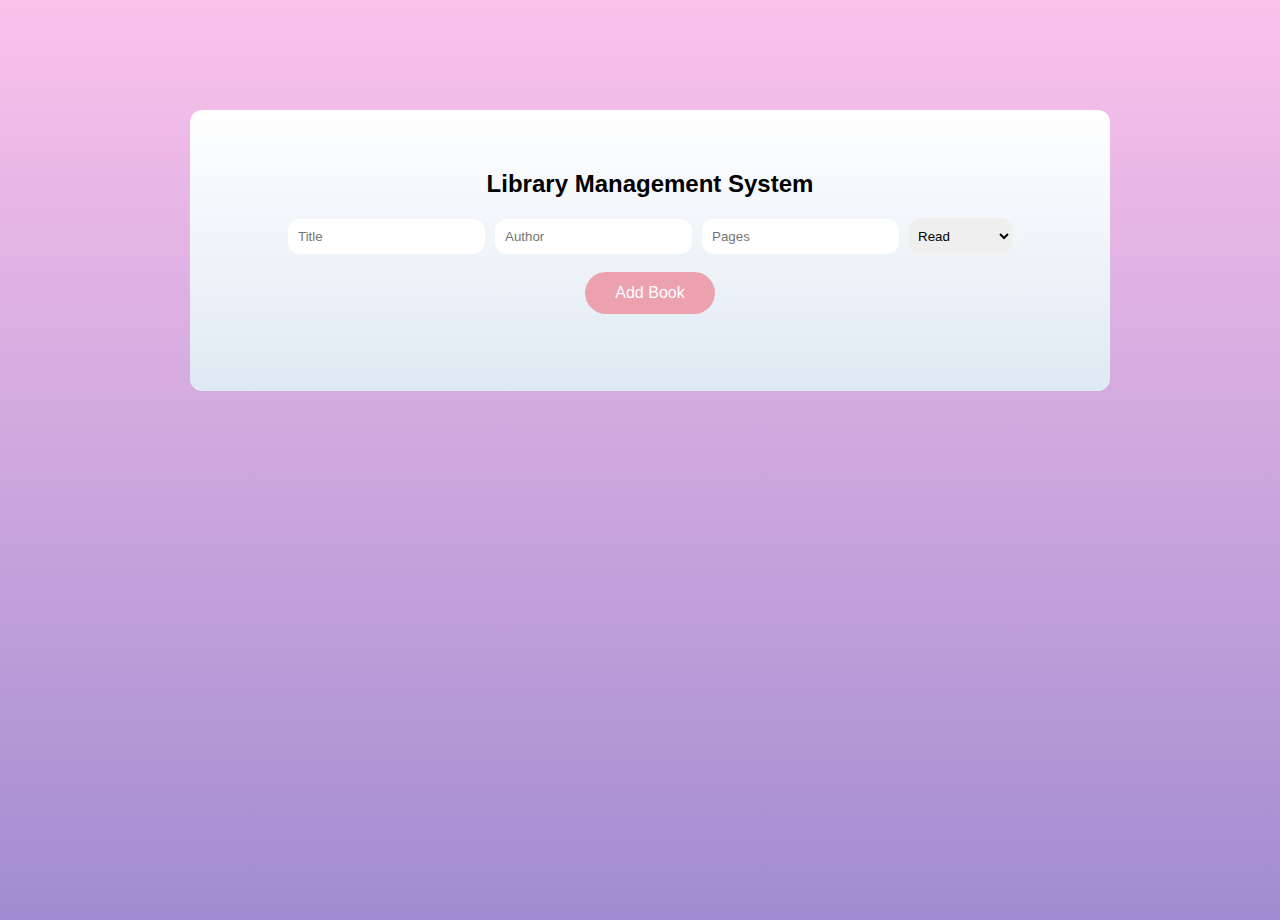
<file: index.html>
<!DOCTYPE html>
<html lang="en">

<head>
    <meta charset="UTF-8">
    <meta name="viewport" content="width=device-width, initial-scale=1.0">
    <title>Library</title>
    <link rel="stylesheet" href="style2.css">
</head>

<body>
    <div class="container">
        <div class="library">
            <h2>Library Management System</h2>
            <form id="book-form">
                <input type="text" id="title" placeholder="Title" required>
                <input type="text" id="author" placeholder="Author" required>
                <input type="number" id="pages" placeholder="Pages" required>
                <select id="readStatus">
                    <option value="Read">Read</option>
                    <option value="Not read yet">Not read yet</option>
                </select>
                <button type="button" onclick="handleFormSubmit()">Add Book</button>
            </form>

            <div id="book-info">
                <!-- <ul id="book-info">
                    <li class="book-detail">
                        <div>The Hobbit</div>
                        <div>J.R.R Tolkien</div>
                        <div>496 Pages</div>
                    </li>
                    <li class="book-detail">
                        <div>The Hobbit</div>
                        <div>J.R.R Tolkien</div>
                        <div>496 Pages</div>
                    </li>
                    <li class="book-detail">
                        <div>The Hobbit</div>
                        <div>J.R.R Tolkien</div>
                        <div>496 Pages</div>
                    </li>
                </ul> -->
            </div>
        </div>

    </div>
    <script src="script2.js"></script>
</body>

</html>
</file>
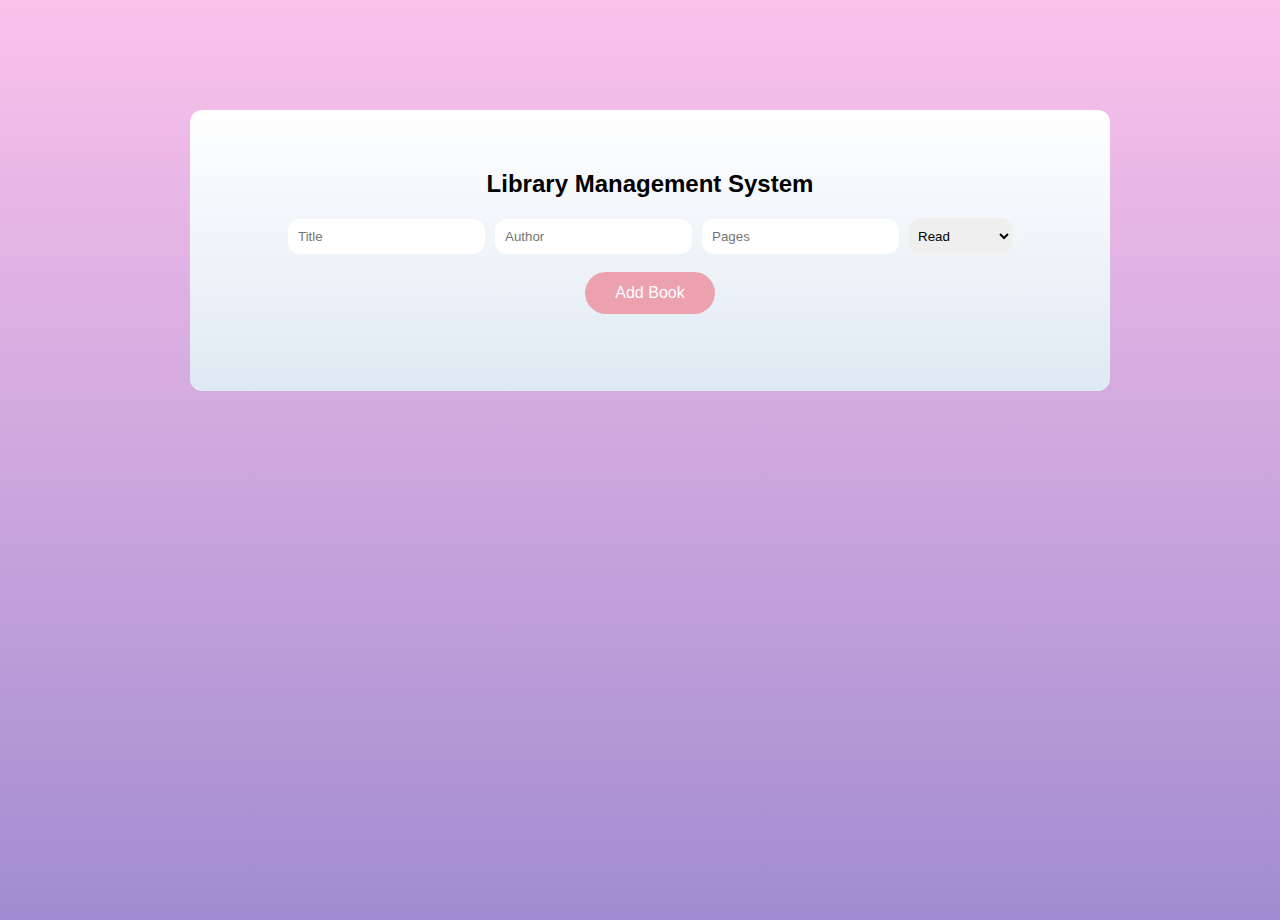
<file: index2.html>
<!DOCTYPE html>
<html lang="en">

<head>
    <meta charset="UTF-8">
    <meta name="viewport" content="width=device-width, initial-scale=1.0">
    <title>Library</title>
    <link rel="stylesheet" href="style2.css">
</head>

<body>
    <div class="container">
        <div class="library">
            <h2>Library Management System</h2>
            <form id="book-form">
                <input type="text" id="title" placeholder="Title" required>
                <input type="text" id="author" placeholder="Author" required>
                <input type="number" id="pages" placeholder="Pages" required>
                <select id="readStatus">
                    <option value="Read">Read</option>
                    <option value="Not read yet">Not read yet</option>
                </select>
                <button type="button" onclick="handleFormSubmit()">Add Book</button>
            </form>

            <div id="book-info">
                <!-- <ul id="book-info">
                    <li class="book-detail">
                        <div>The Hobbit</div>
                        <div>J.R.R Tolkien</div>
                        <div>496 Pages</div>
                    </li>
                    <li class="book-detail">
                        <div>The Hobbit</div>
                        <div>J.R.R Tolkien</div>
                        <div>496 Pages</div>
                    </li>
                    <li class="book-detail">
                        <div>The Hobbit</div>
                        <div>J.R.R Tolkien</div>
                        <div>496 Pages</div>
                    </li>
                </ul> -->
            </div>
        </div>

    </div>
    <script src="script2.js"></script>
</body>

</html>
</file>
<file: style2.css>
body{
    margin: 0;
    padding: 0;
    box-sizing: border-box;
    font-family: Arial, Helvetica, sans-serif;
}

.container{
    background-image: linear-gradient(to top, #a18cd1 0%, #fbc2eb 100%);
    width: 100%;
    min-height: 100vh;
    padding: 10px;
    
}

.library{
    width: 100%;
    max-width: 860px;
    background-image: linear-gradient(to top, #dfe9f3 0%, white 100%);
    margin: 100px auto 20px;
    padding: 40px 30px 70px;
    border-radius: 12px;
}

.library h2{
    text-align: center;
}

form{
    display: flex;
    align-items: center;
    justify-content: center;
    gap: 10px;
    position: relative;
    margin-bottom: 66px;

}

form input{
    border: none;
    outline: none;
    padding: 10px;
    border-radius: 12px;
}

form select {
    border: none;
    outline: none;
    padding: 10px 5px;
    border-radius: 12px ;
}

form button{
    position: absolute;
    top:54px;
    border:none;
    outline: none;
    padding:12px 30px;
    background: rgb(236, 161, 174);
    color:#fff;
    font-size:16px;
    cursor: pointer;
    border-radius: 40px; 
}

#book-info div{
    display: flex;
    align-items: center;
    justify-content: center;
    gap:25px;

}

#book-info div p{
    font-family:'Times New Roman', Times, serif;
    color:#30cfd0;
    font-size: 22px;
}

#book-info div button{
    border:none;
    outline: none;
    padding:12px 30px;
    background:#667eea;
    color:#fff;
    font-size:16px;
    cursor: pointer;
    border-radius: 10px; 
}




/* ul li{
    display: flex;
    align-items: center;
    justify-content: center;
    gap:30px;
    list-style: none;
    font-size: 17px;
    padding: 16px 8px 12px 50px;
    user-select: none;
    cursor: pointer;
} */
</file>
